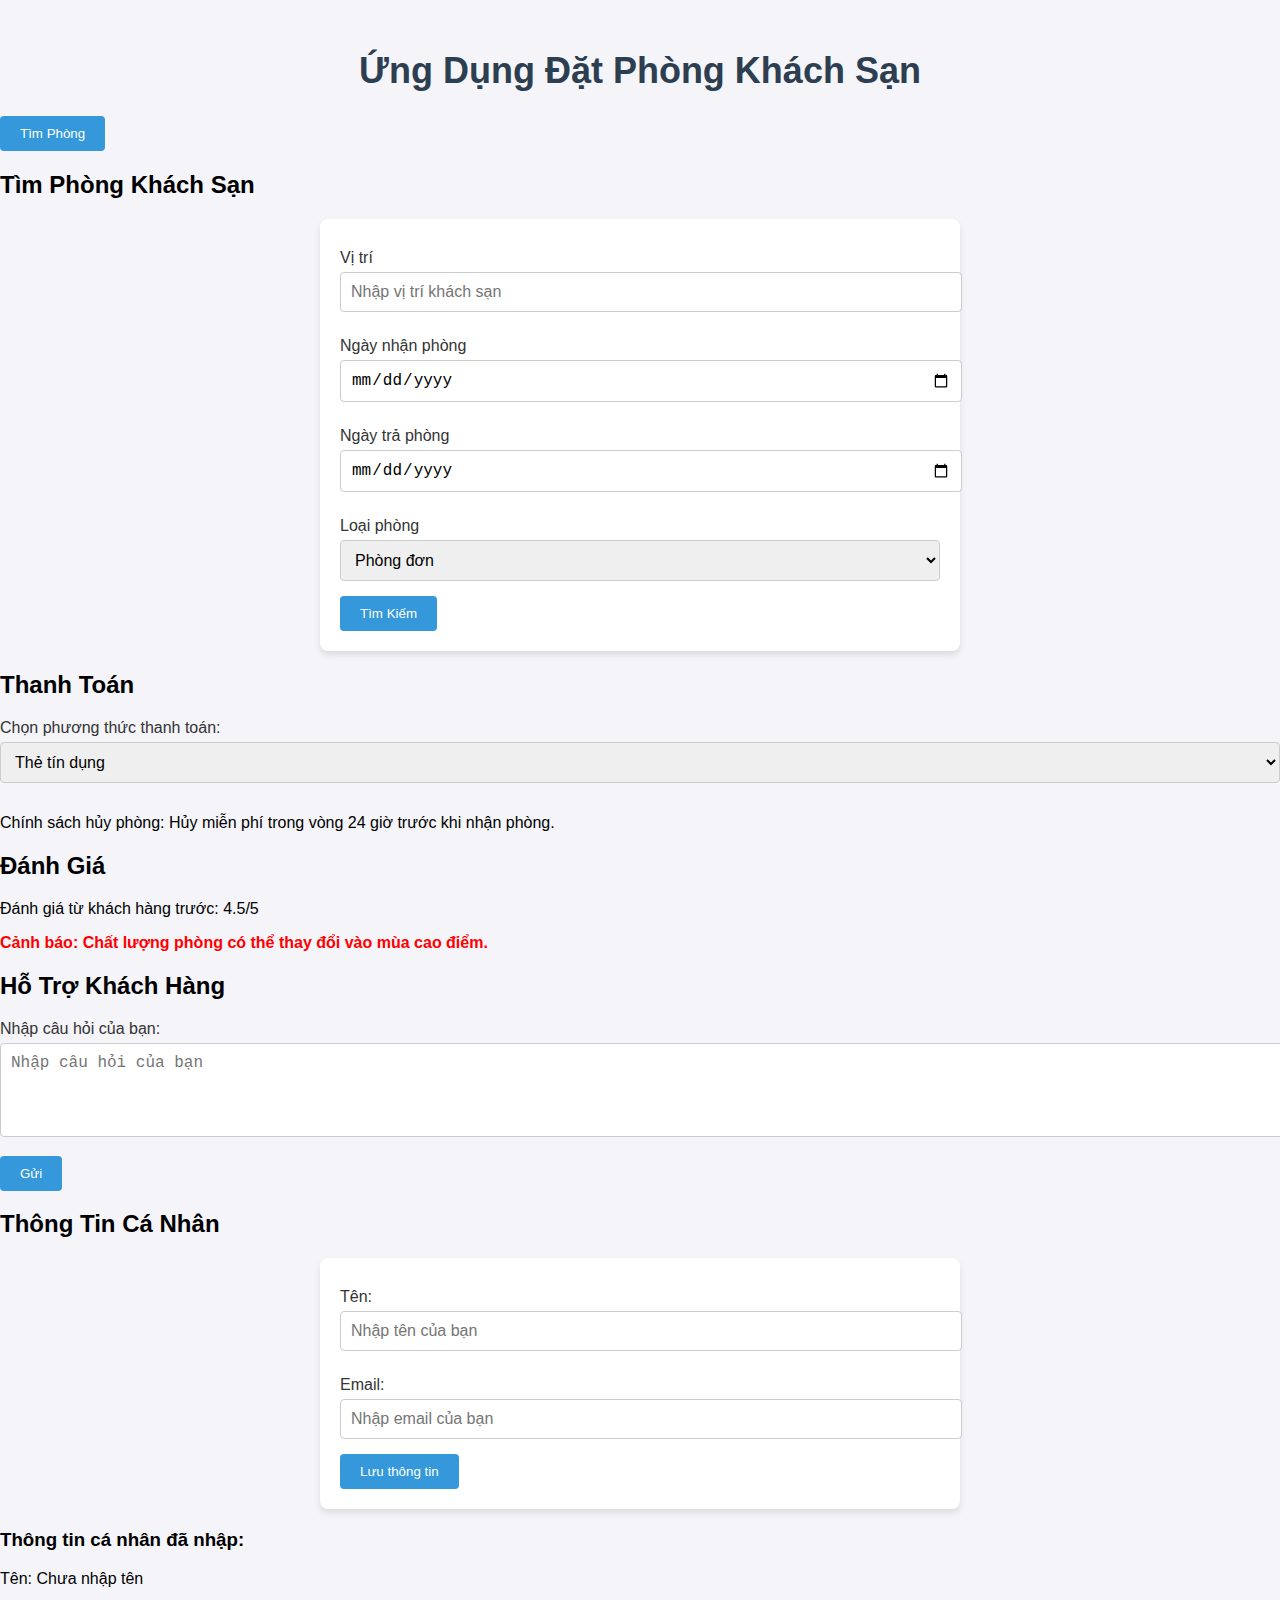
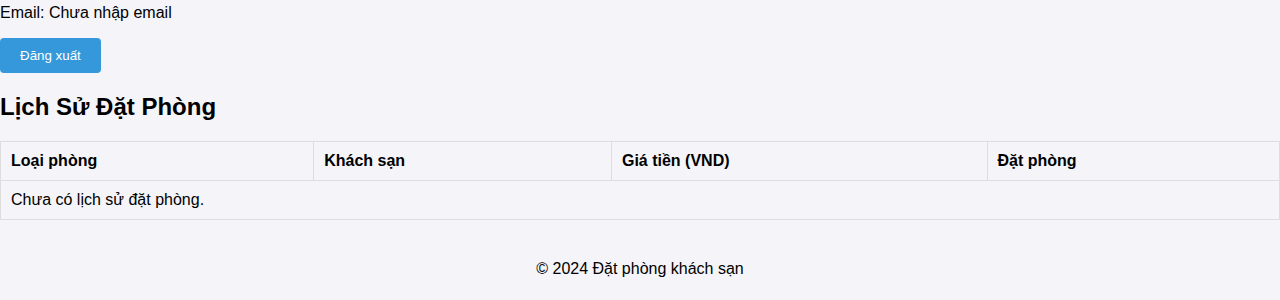
<file: index.html>
<!DOCTYPE html>
<html lang="vi">

<head>
    <meta charset="UTF-8">
    <meta name="viewport" content="width=device-width, initial-scale=1.0">
    <title>Ứng Dụng Đặt Phòng Khách Sạn</title>
    <link rel="stylesheet" href="style.css">
</head>

<body>
    <header>
        <h1>Ứng Dụng Đặt Phòng Khách Sạn</h1>
        <nav>
            <button id="searchBtn">Tìm Phòng</button>
        </nav>
    </header>

    <main>
        <!-- Phần Tìm Phòng -->
        <section id="searchForm">
            <h2>Tìm Phòng Khách Sạn</h2>
            <form id="searchFormElement">
                <div>
                    <label for="location">Vị trí</label>
                    <input type="text" id="location" placeholder="Nhập vị trí khách sạn" required
                        title="Vị trí bạn muốn tìm" />
                </div>
                <div>
                    <label for="checkIn">Ngày nhận phòng</label>
                    <input type="date" id="checkIn" required title="Chọn ngày nhận phòng" />
                </div>
                <div>
                    <label for="checkOut">Ngày trả phòng</label>
                    <input type="date" id="checkOut" required title="Chọn ngày trả phòng" />
                </div>
                <div>
                    <label for="roomType">Loại phòng</label>
                    <select id="roomType" title="Chọn loại phòng bạn muốn đặt">
                        <option value="single">Phòng đơn</option>
                        <option value="double">Phòng đôi</option>
                        <option value="suite">Phòng suite</option>
                    </select>
                </div>
                <button type="submit">Tìm Kiếm</button>
            </form>
        </section>

        <!-- Phần Thanh Toán -->
        <section id="payment">
            <h2>Thanh Toán</h2>
            <label for="paymentMethod">Chọn phương thức thanh toán:</label>
            <select id="paymentMethod">
                <option value="creditCard">Thẻ tín dụng</option>
                <option value="paypal">PayPal</option>
            </select>
            <p>Chính sách hủy phòng: Hủy miễn phí trong vòng 24 giờ trước khi nhận phòng.</p>
        </section>

        <!-- Phần Đánh Giá -->
        <section id="reviews">
            <h2>Đánh Giá</h2>
            <p>Đánh giá từ khách hàng trước: 4.5/5</p>
            <p class="warning">Cảnh báo: Chất lượng phòng có thể thay đổi vào mùa cao điểm.</p>
        </section>

        <!-- Phần Hỗ Trợ Khách Hàng -->
        <section id="customerSupport">
            <h2>Hỗ Trợ Khách Hàng</h2>
            <label for="customerQuestion">Nhập câu hỏi của bạn:</label>
            <textarea id="customerQuestion" rows="4" placeholder="Nhập câu hỏi của bạn"></textarea>
            <button id="submitQuestion">Gửi</button>
        </section>

        <!-- Phần Thông Tin Cá Nhân -->
        <section id="personalInfo">
            <h2>Thông Tin Cá Nhân</h2>
            <form id="personalInfoForm">
                <label for="fullName">Tên:</label>
                <input type="text" id="fullName" placeholder="Nhập tên của bạn" required />

                <label for="email">Email:</label>
                <input type="email" id="email" placeholder="Nhập email của bạn" required />

                <button type="submit">Lưu thông tin</button>
            </form>

            <h3>Thông tin cá nhân đã nhập:</h3>
            <p id="savedInfo">Tên: Chưa nhập tên</p>
            <p id="savedEmail">Email: Chưa nhập email</p>

            <button id="logout">Đăng xuất</button>
        </section>

        <!-- Phần Lịch Sử Đặt Phòng -->
        <section id="bookingHistory">
            <h2>Lịch Sử Đặt Phòng</h2>
            <table id="historyTable">
                <thead>
                    <tr>
                        <th>Loại phòng</th>
                        <th>Khách sạn</th>
                        <th>Giá tiền (VND)</th>
                        <th>Đặt phòng</th>
                    </tr>
                </thead>
                <tbody>
                    <tr>
                        <td colspan="4">Chưa có lịch sử đặt phòng.</td>
                    </tr>
                </tbody>
            </table>
        </section>
    </main>

    <footer>
        <p>&copy; 2024 Đặt phòng khách sạn</p>
    </footer>

    <script src="script.js"></script>
</body>

</html>

    <script src="script.js"></script>
</body>

</html>
</file>
<file: style.css>
/* Đặt kiểu toàn cục cho trang */
body {
    font-family: Arial, sans-serif;
    margin: 0;
    padding: 0;
    background-color: #f4f4f9;
}

/* Đặt kiểu cho tiêu đề của trang */
h1 {
    text-align: center;
    margin-top: 50px;
    font-size: 36px;
    color: #2c3e50;
}

/* Định dạng form */
form {
    max-width: 600px;
    margin: 20px auto;
    padding: 20px;
    background-color: white;
    border-radius: 8px;
    box-shadow: 0 4px 6px rgba(0, 0, 0, 0.1);
}

/* Định dạng các label và input */
label {
    display: block;
    margin: 10px 0 5px;
    font-size: 16px;
    color: #333;
}

input[type="text"],
input[type="date"],
input[type="email"],
select,
textarea {
    width: 100%;
    padding: 10px;
    margin-bottom: 15px;
    border: 1px solid #ccc;
    border-radius: 4px;
    font-size: 16px;
}

input[type="text"]:focus,
input[type="date"]:focus,
input[type="email"]:focus,
select:focus,
textarea:focus {
    border-color: #3498db;
    outline: none;
}

/* Định dạng nút submit */
button {
    padding: 10px 20px;
    background-color: #3498db;
    color: white;
    border: none;
    border-radius: 4px;
    cursor: pointer;
}

button:hover {
    background-color: #2980b9;
}

/* Định dạng bảng lịch sử đặt phòng */
table {
    width: 100%;
    border-collapse: collapse;
}

table th,
table td {
    padding: 10px;
    text-align: left;
    border: 1px solid #ddd;
}

.warning {
    color: red;
    font-weight: bold;
}

footer {
    text-align: center;
    margin-top: 40px;
}

/* Đảm bảo responsive cho thiết bị di động */
@media (max-width: 768px) {
    h1 {
        font-size: 28px;
    }

    form {
        padding: 15px;
    }
}
</file>
